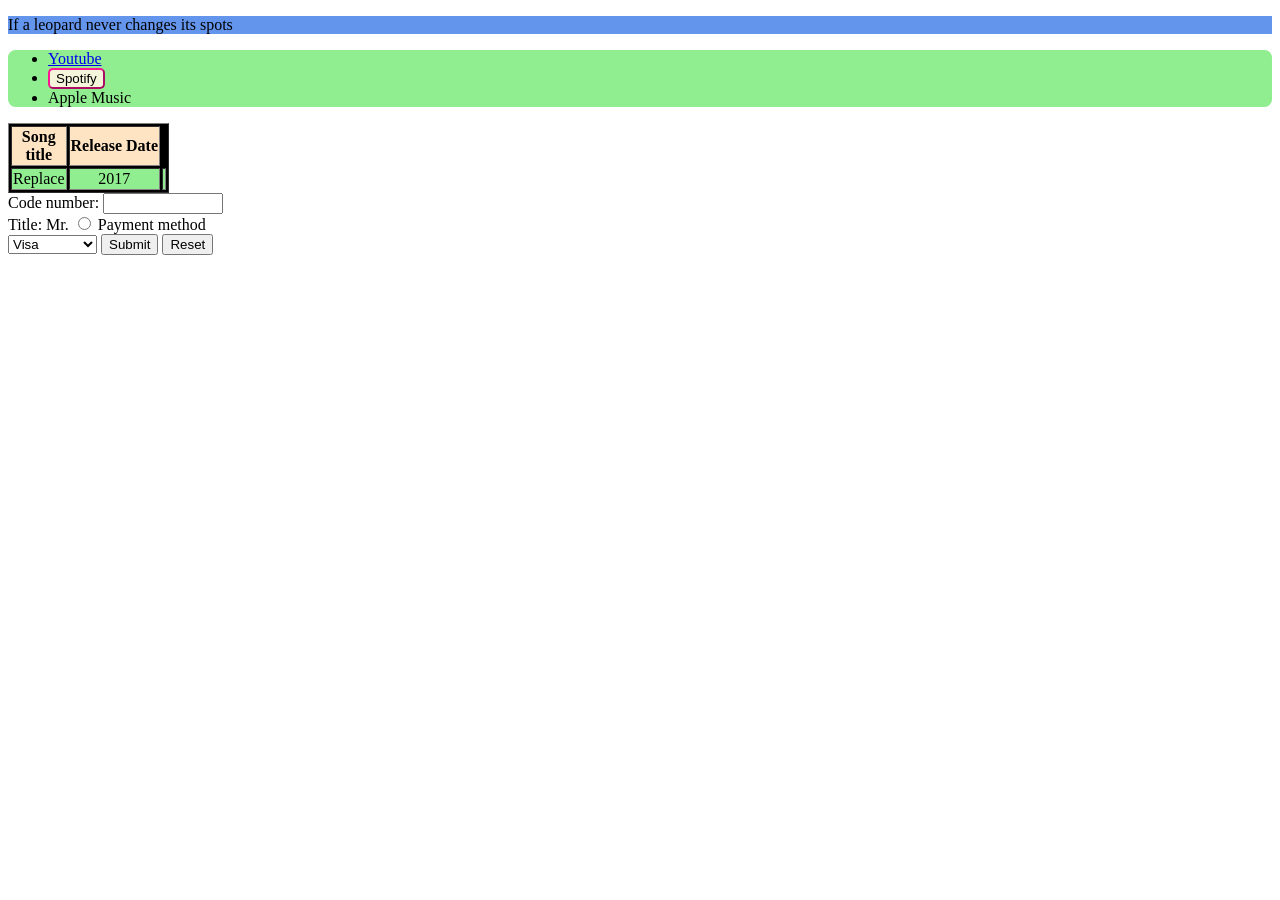
<file: lyrics.html>
<!DOCTYPE html>
<html>
    <head>
        <title>PAT SONG</title>
        <link rel="icon" type="image/jpg" href="images/transform.jpg">
    </head>
    <body>
        
        <p><div style="background-color: cornflowerblue;">If a leopard never changes its spots</div></p>

       
        <ul style="background-color: lightgreen; border: 3px salmon; border-radius: 0.2cm; box-shadow: 1cm;">
            <li>
                <a href="https://www.youtube.com/results?search_query=transform+daniel+caesar">
                    Youtube
                </a>
            </li>
            <li>
                <a href="nextp.html">
                    <button style="background-color: beige; font-size: smaller; border-radius: 5px; border-color: deeppink;"
                    title="Add to liked songs">
                        Spotify
                    </button>
                </a>
            </li>
            <li>Apple Music</li>
        </ul>
        <table border="1" style="background-color: black;" >
            <tr style="background-color: bisque;">
                <th width="10" align="center">Song title</th>
                <th align="center">Release Date</th>
            </tr>
            <tr style="background-color: lightgreen;">
                <td align="center">Replace</td>
                <td align="center">2017<td>
            </tr>
        </table>
        

        <form>

            <label for="favn">Code number:</label>
            <input type="number" id="favn" min="0" max="10000000000" required><br>

            <label for="title">Title:</label>

            <label for="Mr.">Mr.</label>
            <input type="radio" id="Mr." value="Mr." name="title">

            <label for="payment">Payment method</label><br>
            <select id="payment">
                <option value="visa">Visa</option>
                <option value="mastercard">Mastercard</option>
            </select>
            <input type="submit">
            <input type="reset">
        </form>
    </body>
</html>
</file>
